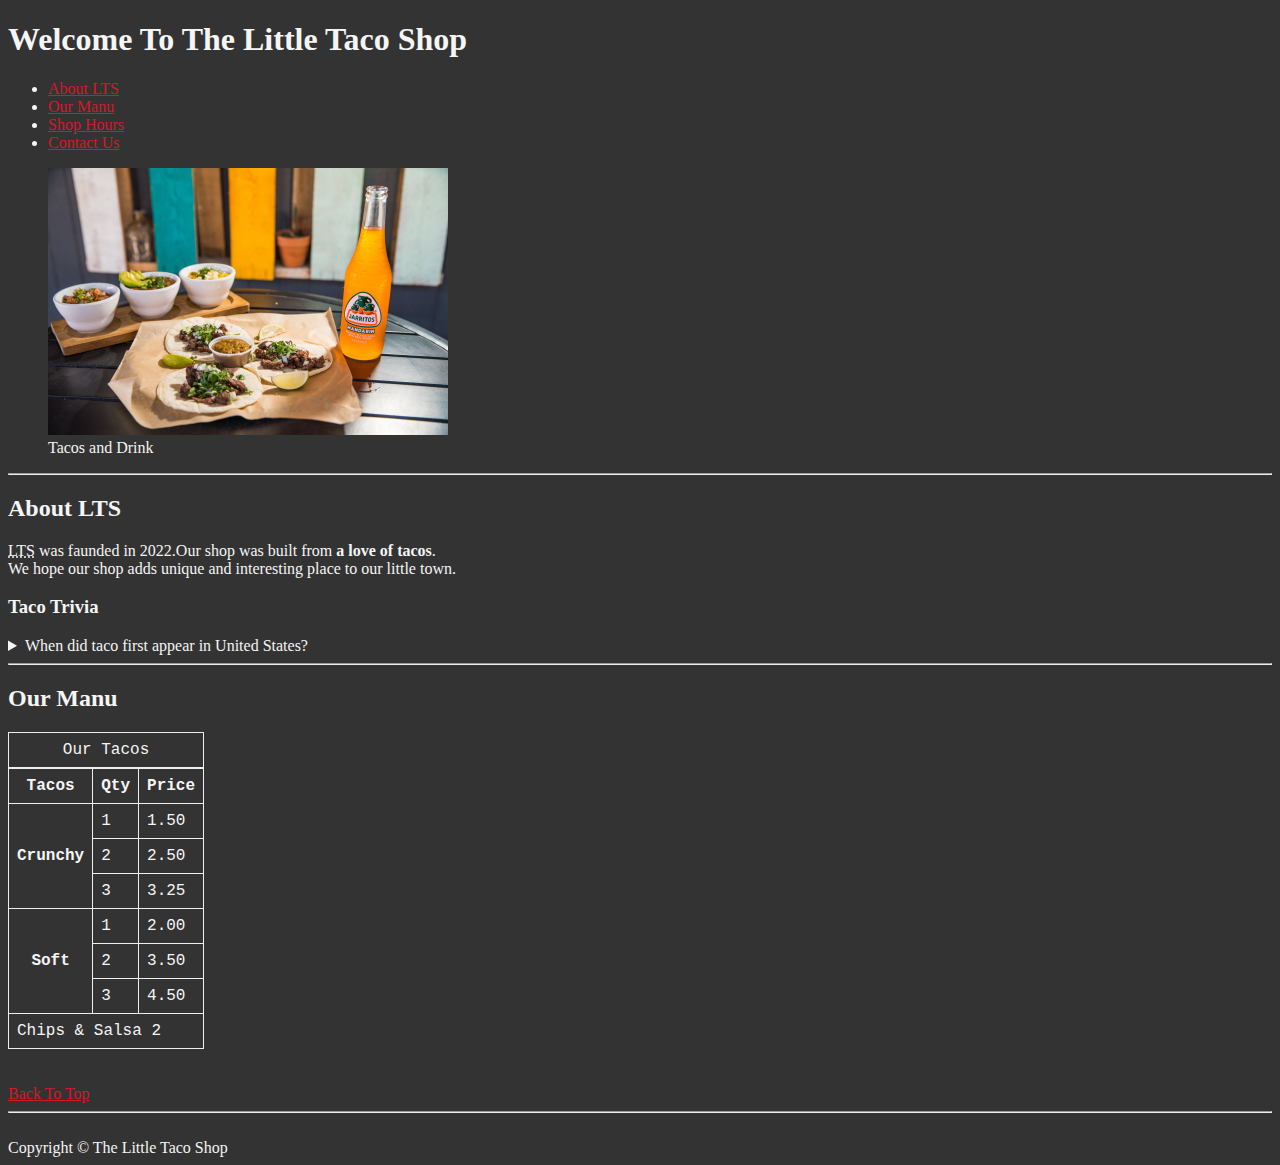
<file: Our Little Taco Shop/index.html>
<!DOCTYPE html>

<html lan="en">
    <head>
        <title>The Little Taco Shop</title>
        <link rel="stylesheet" href="main.css" type="text/css">
    </head>

    <body>
        <h1>Welcome To The Little Taco Shop</h1>

        <nav>
            <ul>
                <li>
                    <a href="#aboutLTS">About LTS</a>
                </li>
                <li>
                    <a href="#manu">Our Manu</a>
                </li>
                <li>
                    <a href="shop hours.html">Shop Hours</a>
                </li>
                <li>
                    <a href="contact us.html">Contact Us</a>
                </li>
            </ul>
        </nav>

        <figure>
            <img src="img\tacos_and_drink_400x267.png" alt="Tacos and Drink" title="Tacos and Drink">
            <figcaption>Tacos and Drink</figcaption>
        </figure>

        <hr>

        <article id="aboutLTS">
            <h2>About LTS</h2>
            <p><abbr title="Little Taco Shop">LTS</abbr> was faunded in 2022.Our shop was built from
                 <strong>a love of tacos</strong>.<br>We hope our shop adds unique and interesting 
                 place to our little town.</p>
            

            <section>

             <h3>Taco Trivia</h3>    
            
                <aside>
                  <details>
                       <summary>When did taco first appear in United States?</summary>
                       <p>
                            Jeffrey M. Pilcher, taco historian and professor of history <br>at the University 
                            of Minnesota, says
                            the earliest <br>mention of tacos in the United States are in a newspaper<br> from <time
                                datetime="1905">1905</time>. (Source: <cite><a
                                    href="https://www.smithsonianmag.com/arts-culture/where-did-the-taco-come-from-81228162/"
                                    target="_blank">Smithsonian Magazine</a></cite>)
                         </p>
                    </details>
                </aside> 
            </section>   
        </article>

        <hr>

        <section id="manu">
            <h2>Our Manu</h2>
            
            <table>
                <caption>Our Tacos</caption>
                <thead>
                <tr>
                    <th>Tacos</th>
                    <th>Qty</th>
                    <th>Price</th>
                </tr>
                </thead>
                <tbody>
                    <tr>
                        <th rowspan="3">Crunchy</th>
                        <td>1</td>
                        <td>1.50</td>
                    </tr>
                    <tr>
                        <td>2</td>
                        <td>2.50</td>
                    </tr>
                    <tr>
                        <td>3</td>
                        <td>3.25</td>
                    </tr>

                    <tr>
                        <th rowspan="3">Soft</th>
                        <td>1</td>
                        <td>2.00</td>
                    </tr>
                    <tr>
                        <td>2</td>
                        <td>3.50</td>
                    </tr>
                    <tr>
                        <td>3</td>
                        <td>4.50</td>
                    </tr>
                </tbody>

                <tfoot>
                    <tr>
                        <td colspan="3">Chips &amp; Salsa 2</td>
                    </tr>
                </tfoot>
            </table>
        </section>

        <br><br>
        <a href="#"> Back To Top</a>
        <br>

        <hr>
        <br>

        Copyright &copy; The Little Taco Shop

    </body>
</html>
</file>
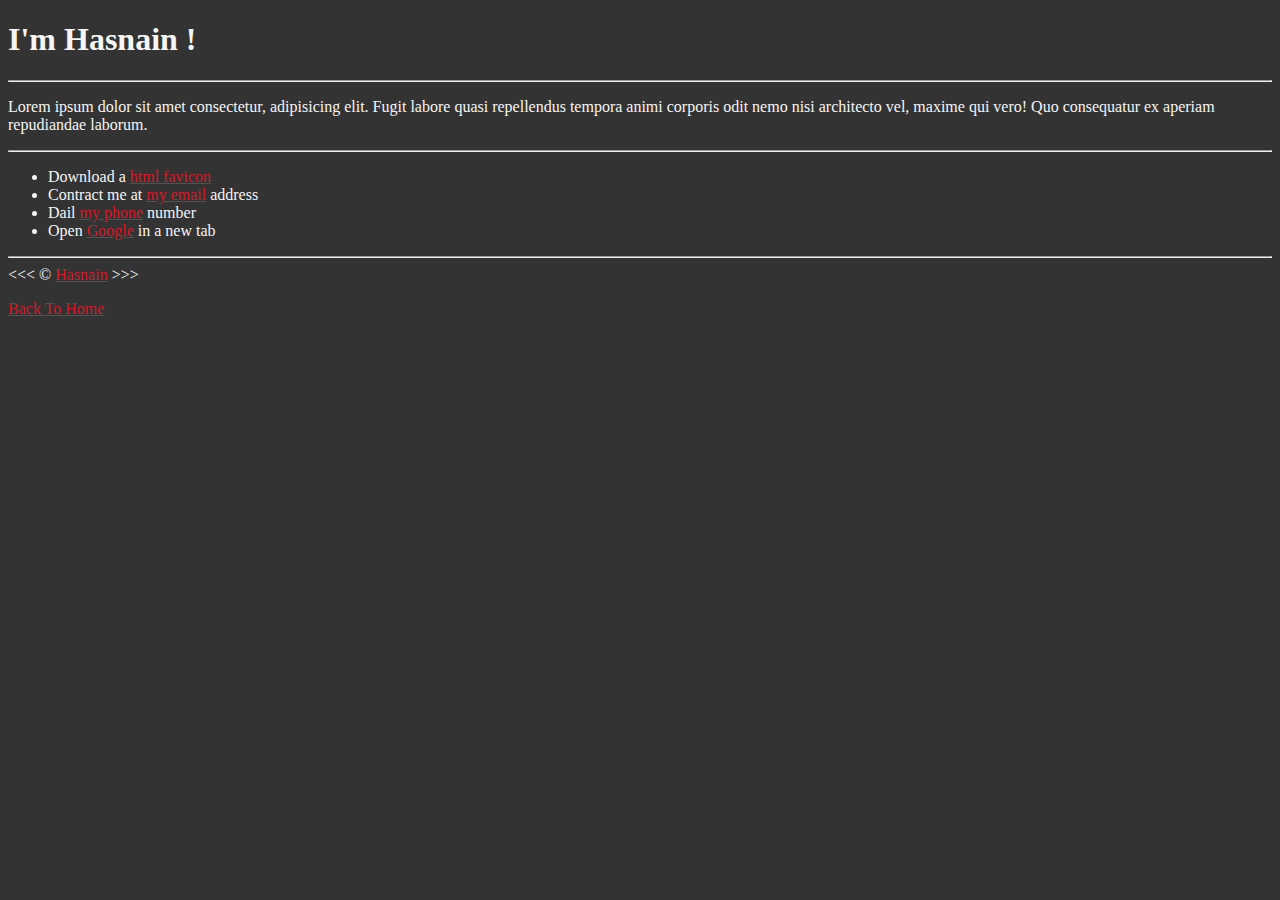
<file: about.html>
<!DOCTYPE html>

<html lang="en">

<head>
    <meta charset="UTF-8">
    <meta name="author" content="Hasnain">
    <meta name="desctription" content="Hi,I'm Hasnain.This page is about me.">
    <title>About HTML</title>
    <link rel="icon" href="img/" type="image/x-icon">
    <link rel="stylesheet" href="main.css" type="text/css">
    <title>Page Title</title>


</head>

<body>

    <h1>I'm Hasnain !</h1>

    <hr>

    <p>
        Lorem ipsum dolor sit amet consectetur, adipisicing elit. Fugit labore quasi repellendus tempora animi corporis odit
        nemo nisi architecto vel, maxime qui vero! Quo consequatur ex aperiam repudiandae laborum.
    </p>

    <hr>

    <ul>
        <li>
            Download a <a href="html01.jpg" download>html favicon</a>
        </li>
        <li>
            Contract me at <a href="mailto:bsse1408@iit.du.ac.bd">my email</a> address
        </li>
        <li>
            Dail <a href="tel:01521709896">my phone</a> number
        </li>
        <li>
            Open <a href="https://www.google.com" target="_blank">Google</a> in a new tab
        </li>
    </ul>
    <hr>
    &lt;&lt;&lt; &copy; <a href="about.html">Hasnain</a> &gt;&gt;&gt;<br>
    <p>
        <a href="Dave Gray Class02.html">Back To Home</a>
    </p>
    


</body>

</html>
</file>
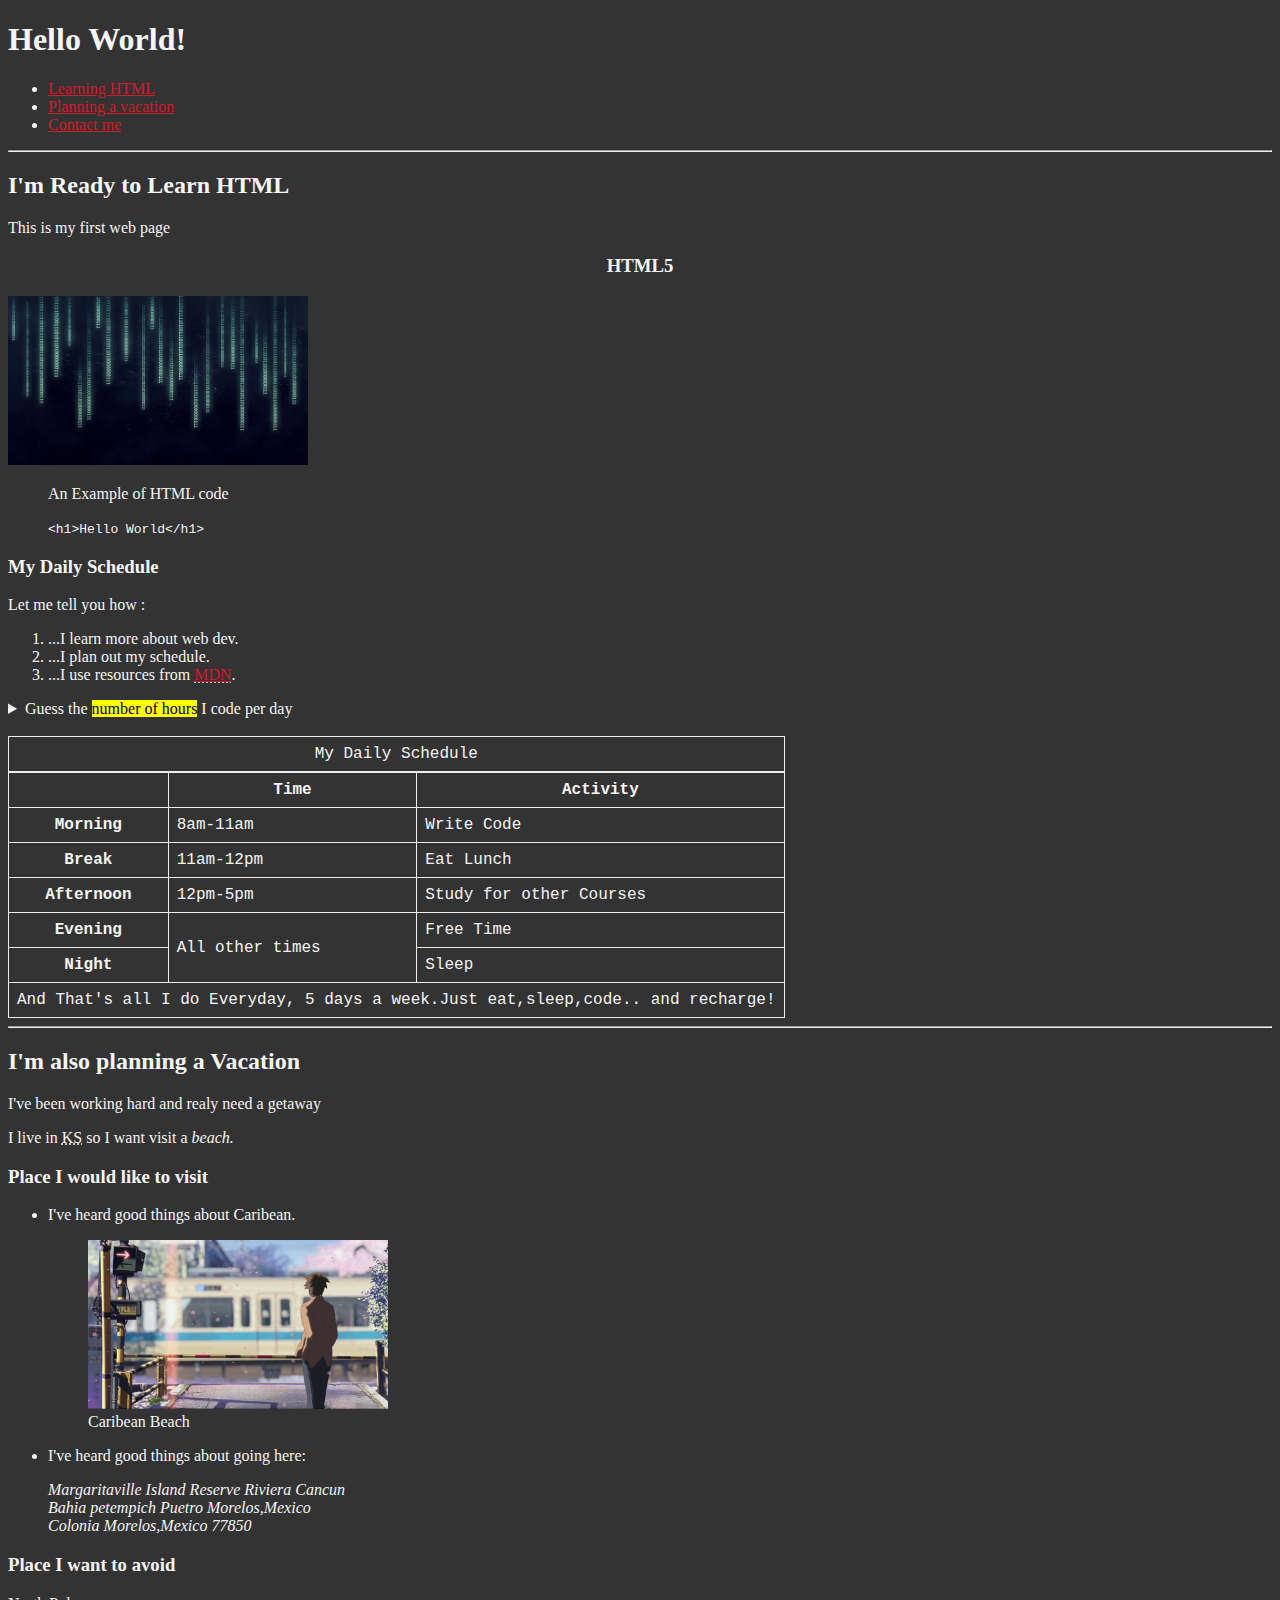
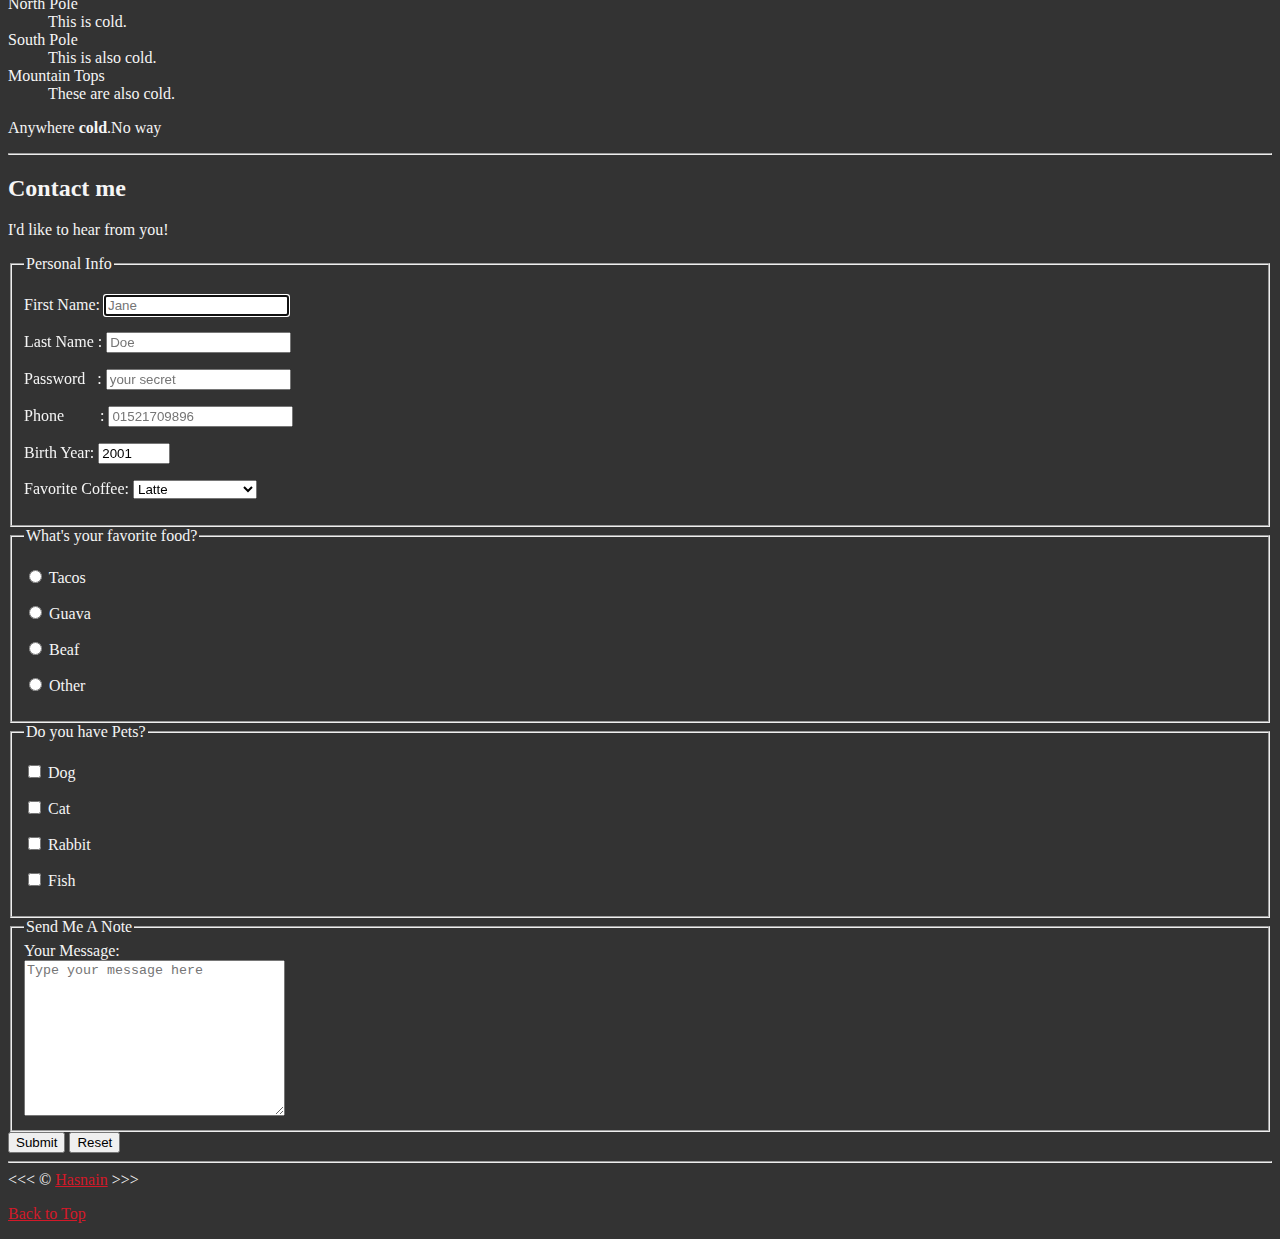
<file: Forms & Input.html>
<!DOCTYPE html>

<html lang="en">

<head>
    <meta charset="UTF-8">
    <meta name="author" content="Dave Gray">
    <meta name="desctription" content="This Page contains all the thigs I am learning how to create as I learn HTML">
    <title>Third Tutorial</title>
    <link rel="icon" href="img/" type="image/x-icon">
    <link rel="stylesheet" href="main.css" type="text/css">
    <title>Page Title</title>


</head>

<body>

    <h1>Hello World!</h1>


    <header>

        <nav>
            <ul>
                <li>
                    <a href="#html">Learning HTML</a>
                </li>
                <li>
                    <a href="#vacation">Planning a vacation</a>
                </li>
                <li>
                    <a href="#contact">Contact me</a>
                </li>
            </ul>
        </nav>
    </header>


    <hr>

    <main>

        <article id="html">
            <h2>I'm Ready to Learn HTML</h2>
            <p>This is my first web page</p>

            <section>
                <h3 style="text-align: center;">HTML5</h3>
                <img src="img/wallpaperflare.com_wallpaper (20).jpg" alt="HTML5" title="I'm learning HTML" width="300">
                <figure>
                    <figcaption>An Example of HTML code</figcaption>
                    <p>
                        <code>&lt;h1&gt;Hello World&lt;/h1&gt;</h1></code>
                    </p>
                </figure>
            </section>

            <section>
                <h3>My Daily Schedule</h3>
                <p>Let me tell you how :</p>
                <ol>
                    <li>...I learn more about web dev.</li>
                    <li>...I plan out my schedule.</li>
                    <li>...I use resources from <abbr title="Mozilla Developer Network"><a
                                href="https://developer.mozilla.org/">MDN</a></abbr>.</li>
                </ol>
                <aside>
                    <details>
                        <summary>Guess the <mark>number of hours</mark> I code per day</summary>
                        <p>I start at <time datetime="08:00">8 am</time> and I write code for <time datetime="PT3H">3
                                hours</time> every morning</p>
                    </details>
                </aside>
                <br>

                <table>
                    <caption>My Daily Schedule</caption>
                    <thead>
                        <tr>
                            <th>&nbsp;</th>
                            <th scope="col">Time</th>
                            <th scope="col">Activity</th>
                        </tr>
                    </thead>
                    <tbody>
                        <tr>
                            <th scope="row">Morning</th>
                            <td>
                                <time datetime="80:00">8am</time>-<time datetime="11:00">11am</time>

                            </td>
                            <td>Write Code</td>
                        </tr>
                        <tr>
                            <th scope="row">Break</th>
                            <td>
                                <time datetime="11:00">11am</time>-<time datetime="12:00">12pm</time>

                            </td>
                            <td>Eat Lunch</td>
                        </tr>
                        <tr>
                            <th scope="row">Afternoon</th>
                            <td>
                                <time datetime="12:00">12pm</time>-<time datetime="17:00">5pm</time>

                            </td>
                            <td>Study for other Courses</td>
                        </tr>
                        <tr>
                            <th scope="row">Evening</th>
                            <td rowspan="2">All other times</td>
                            <td>Free Time</td>
                        </tr>
                        <tr>
                            <th scope="row">Night</th>
                            <td>Sleep</td>
                        </tr>
                    </tbody>
                    <tfoot>
                        <tr>
                            <td colspan="3">And That's all I do Everyday, 5 days a week.Just eat,sleep,code.. and
                                recharge!</td>
                        </tr>
                    </tfoot>
                </table>
            </section>
        </article>

        <hr>
        <article id="vacation">
            <h2>I'm also planning a Vacation</h2>
            <p>I've been working hard and realy need a getaway</p>
            <p>I live in <abbr title="Kansas">KS</abbr> so I want visit a <em>beach.</em></p>

            <section>
                <h3>Place I would like to visit</h3>
                <ul>
                    <li>
                        <p>I've heard good things about Caribean.</p>
                        <figure>
                            <img src="img\295942.jpg" alt="Japanese Anime" title="Vacation" width="300" loading="lazy">
                            <figcaption>
                                Caribean Beach
                            </figcaption>
                        </figure>
                    </li>
                    <li>
                        <p>I've heard good things about going here:</p>
                        <address>
                            Margaritaville Island Reserve Riviera Cancun<br>
                            Bahia petempich Puetro Morelos,Mexico<br>
                            Colonia Morelos,Mexico 77850
                        </address>
                    </li>
                </ul>
            </section>
            <!----Commemt-->

            <div></div>
            <span></span>

            <section>
                <h3>Place I want to avoid</h3>
                <dl>
                    <dt>North Pole</dt>
                    <dd>This is cold.</dd>

                    <dt>South Pole</dt>
                    <dd>This is also cold.</dd>

                    <dt>Mountain Tops</dt>
                    <dd>These are also cold.</dd>
                </dl>
                <p>Anywhere <strong>cold</strong>.No way</p>
            </section>
        </article>

        <hr>

        <article id="contact">
            <h2>Contact me</h2>
            <p>I'd like to hear from you!</p>

            <form action="https://httpbin.org/get" method="get">

                <fieldset>
                    <legend>Personal Info</legend>
                    <p>
                        <label for="firstName">First Name:</label>
                        <input type="text" name="firstName" id="firstName" placeholder="Jane" autocomplete="on" required
                            autofocus>
                    </p>

                    <p>
                        <label for="lastName">Last Name&nbsp;:</label>
                        <input type="text" name="lastName" id="lastName" placeholder="Doe" autocomplete="on" required>
                    </p>

                    <p>
                        <label for="pass">Password &nbsp;&nbsp;:</label>
                        <input type="password" name="password" id="pass" placeholder="your secret" required>
                    </p>

                    <p>
                        <label for="phone">Phone &nbsp;&nbsp;&nbsp;&nbsp;&nbsp;&nbsp;&nbsp;&nbsp;:</label>
                        <input type="tel" name="phone" id="phone" placeholder="01521709896" required
                            pattern="[0][1][3-9][0-9]{8}">
                    </p>

                    <p>
                        <label for="year">Birth Year:</label>
                        <input type="number" name="year" id="year" autocomplete="on" required min="1990" max="2020"
                            value="2001">
                    </p>



                    <p>
                        <label for="coffee">Favorite Coffee:</label>
                        <select name="favorite coffee" id="coffee">
                            <optgroup label="Coffees">
                                <option value="regular coffee">Regular coffee</option>
                                <option value="iced coffee">Iced coffee</option>
                            </optgroup>
                            <optgroup label="Espresso Drinks">
                                <option value="latte" selected>Latte</option>
                                <option value="cappuccino">Cappuccino</option>
                                <option value="americano">Americano</option>
                            </optgroup>
                            <option value="other">Other</option>
                        </select>
                    </p>

                    <!--   
                    <p>
                    <label for="coffee">Favorite Coffee:</label>
                    <input type="text" name="favorite coffee" id="coffee" list="coffe-list">
                    <datalist id="coffe-list">
                            <option value="regular coffee">
                            <option value="iced coffee">
                            <option value="latte">
                            <option value="cappuccino">
                            <option value="americano">
                            <option value="other">
                    </datalist>               
                 </p> -->

                </fieldset>

                <fieldset>
                    <legend>What's your favorite food?</legend>

                <p>
                    <input type="radio" name="food" id="tacos" value="tacos">
                    <label for="tacos">Tacos</label>
                 </p>

                 <p>
                    <input type="radio" name="food" id="guava" value="guava">
                    <label for="guava">Guava</label>
                </p>

                <p>
                    <input type="radio" name="food" id="beaf" value="beaf">
                    <label for="beaf">Beaf</label>
                </p>

                <p>
                    <input type="radio" name="food" id="other" value="other">
                    <label for="other">Other</label>
                </p>
                </fieldset>

                <fieldset>
                    <legend>Do you have Pets?</legend>

                <p>
                    <input type="checkbox" name="pet" id="dog" value="dog">
                    <label for="dog">Dog</label>
                 </p>

                 <p>
                    <input type="checkbox" name="pet" id="cat" value="cat">
                    <label for="cat">Cat</label>
                </p>

                <p>
                    <input type="checkbox" name="pet" id="rabbit" value="rabbit">
                    <label for="rabbit">Rabbit</label>
                </p>

                <p>
                    <input type="checkbox" name="pet" id="fish" value="fish">
                    <label for="fish">Fish</label>
                </p>
                </fieldset>

                <fieldset>
                    <legend>Send Me A Note</legend>

                    <label for="message">Your Message:</label>
                    <br>
                    <textarea name="msg" id="message" cols="30" rows="10" placeholder="Type your message here"></textarea>
                </fieldset>

                <button type="submit">Submit</button>
                <button type="reset">Reset</button>


            </form>
        </article>
    </main>

    <hr>
    <footer>
        &lt;&lt;&lt; &copy; <a href="about.html">Hasnain</a> &gt;&gt;&gt;
        <p>
            <a href="#">Back to Top</a>
        </p>

    </footer>



</body>

</html>
</file>
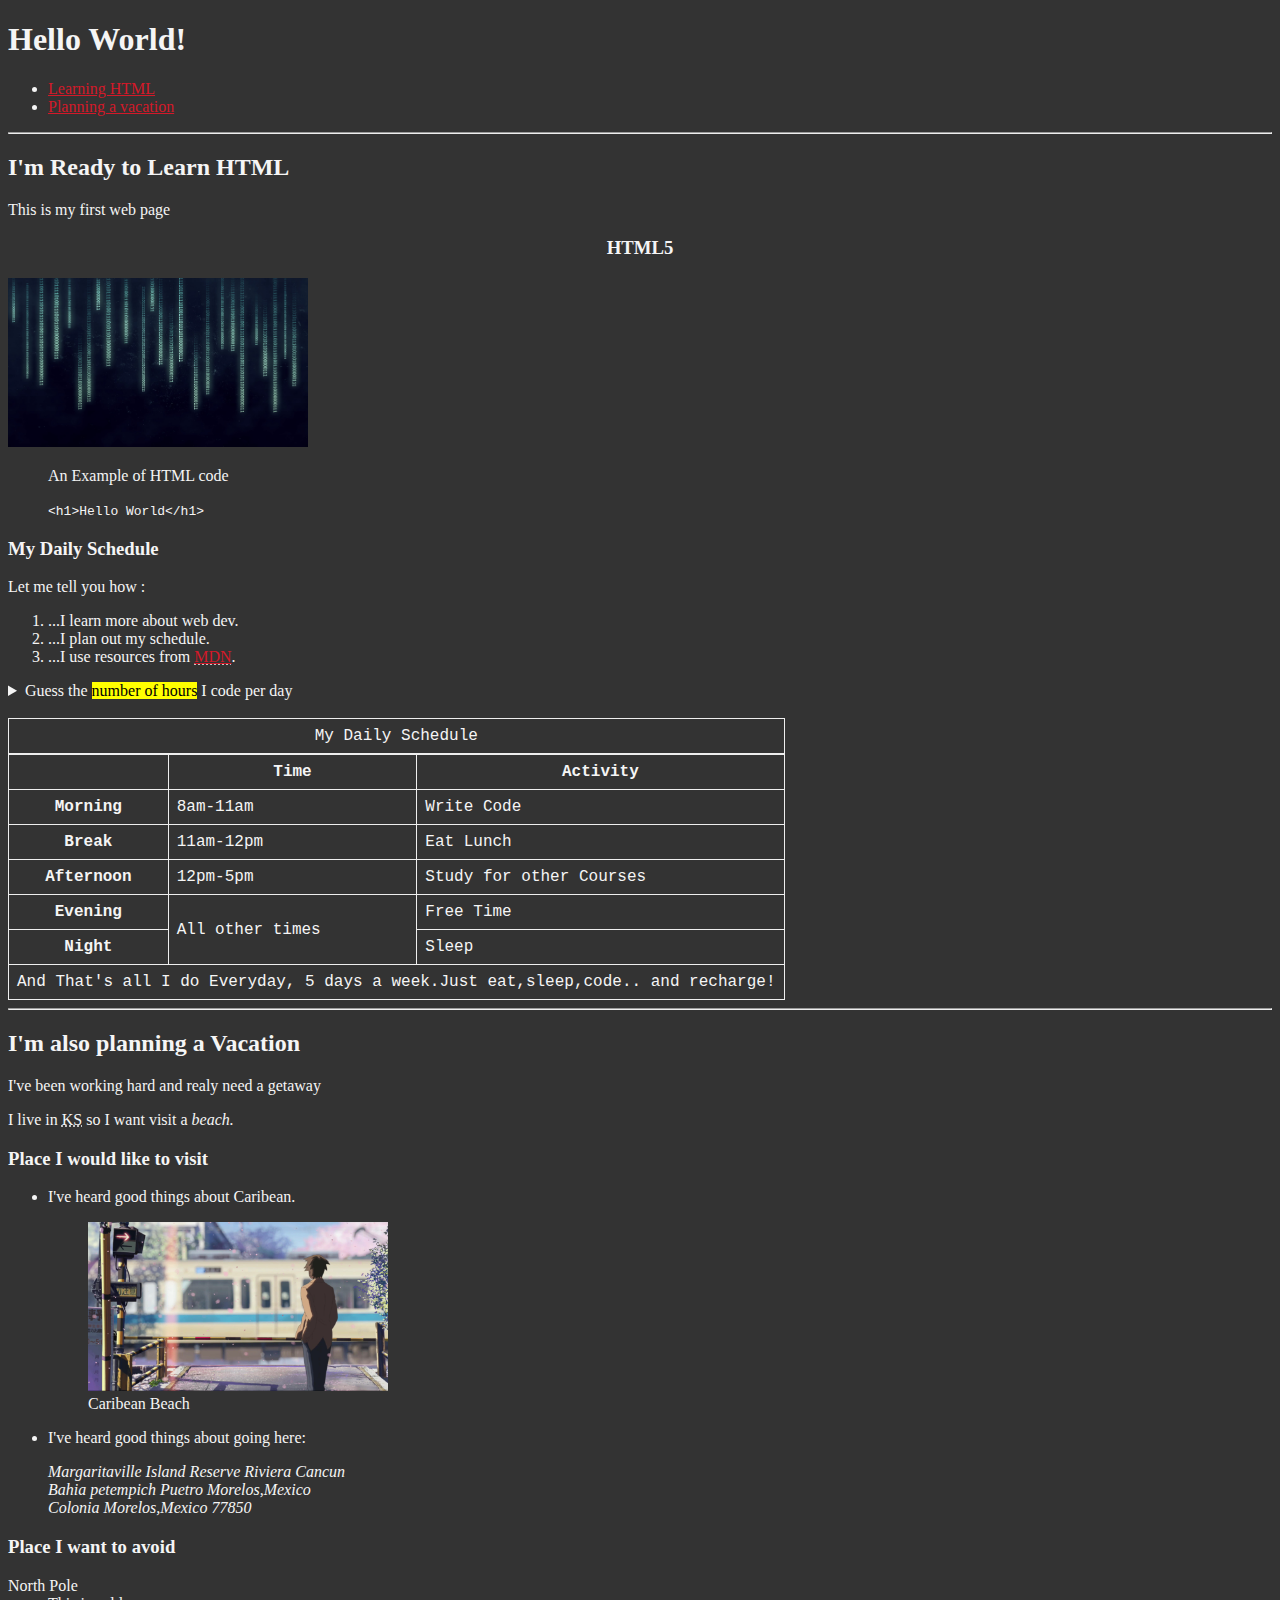
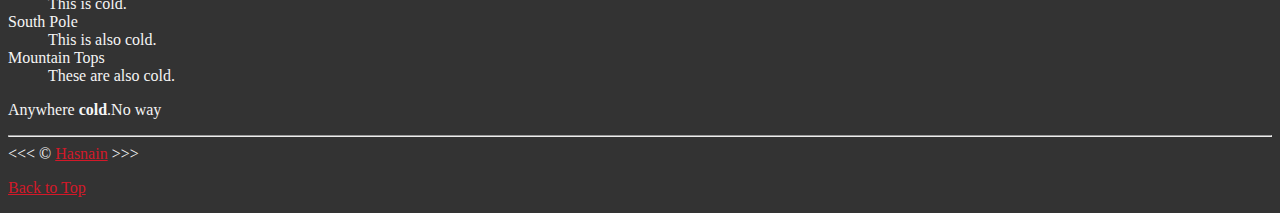
<file: Table.html>
<!DOCTYPE html>

<html lang="en">

<head>
    <meta charset="UTF-8">
    <meta name="author" content="Dave Gray">
    <meta name="desctription" content="This Page contains all the thigs I am learning how to create as I learn HTML">
    <title>Third Tutorial</title>
    <link rel="icon" href="img/" type="image/x-icon">
    <link rel="stylesheet" href="main.css" type="text/css">
    <title>Page Title</title>


</head>

<body>

    <h1>Hello World!</h1>


    <header>

        <nav>
            <ul>
                <li>
                    <a href="#html">Learning HTML</a>
                </li>
                <li>
                    <a href="#vacation">Planning a vacation</a>
                </li>
            </ul>
        </nav>
    </header>


    <hr>

    <main>

        <article id="html">
            <h2>I'm Ready to Learn HTML</h2>
            <p>This is my first web page</p>

            <section>
                <h3 style="text-align: center;">HTML5</h3>
                <img src="img/wallpaperflare.com_wallpaper (20).jpg" alt="HTML5" title="I'm learning HTML" width="300">
                <figure>
                    <figcaption>An Example of HTML code</figcaption>
                    <p>
                        <code>&lt;h1&gt;Hello World&lt;/h1&gt;</h1></code>
                    </p>
                </figure>
            </section>

            <section>
                <h3>My Daily Schedule</h3>
                <p>Let me tell you how :</p>
                <ol>
                    <li>...I learn more about web dev.</li>
                    <li>...I plan out my schedule.</li>
                    <li>...I use resources from <abbr title="Mozilla Developer Network"><a
                                href="https://developer.mozilla.org/">MDN</a></abbr>.</li>
                </ol>
                <aside>
                    <details>
                        <summary>Guess the <mark>number of hours</mark> I code per day</summary>
                        <p>I start at <time datetime="08:00">8 am</time> and I write code for <time datetime="PT3H">3
                                hours</time> every morning</p>
                    </details>
                </aside>
                <br>

                <table>
                    <caption>My Daily Schedule</caption>
                    <thead>
                    <tr>
                        <th>&nbsp;</th>
                        <th scope="col">Time</th>
                        <th scope="col">Activity</th>
                    </tr>
                </thead>
                <tbody>
                    <tr>
                        <th scope="row">Morning</th>
                        <td>
                            <time datetime="80:00">8am</time>-<time datetime="11:00">11am</time> 

                        </td>
                        <td>Write Code</td>
                    </tr>
                    <tr>
                        <th scope="row">Break</th>
                        <td>
                            <time datetime="11:00">11am</time>-<time datetime="12:00">12pm</time> 

                        </td>
                        <td>Eat Lunch</td>
                    </tr>
                    <tr>
                        <th scope="row">Afternoon</th>
                        <td>
                            <time datetime="12:00">12pm</time>-<time datetime="17:00">5pm</time> 

                        </td>
                        <td>Study for other Courses</td>
                    </tr>
                    <tr>
                        <th scope="row">Evening</th>
                        <td rowspan="2">All other times</td>
                        <td>Free Time</td>
                    </tr>
                    <tr>
                        <th scope="row">Night</th>
                        <td>Sleep</td>
                    </tr>
                </tbody>
                <tfoot>
                    <tr>
                        <td colspan="3">And That's all I do Everyday, 5 days a week.Just eat,sleep,code.. and recharge!</td>
                    </tr>
                </tfoot>
                </table>
            </section>
        </article>

        <hr>
        <article id="vacation">
            <h2>I'm also planning a Vacation</h2>
            <p>I've been working hard and realy need a getaway</p>
            <p>I live in <abbr title="Kansas">KS</abbr> so I want visit a <em>beach.</em></p>

            <section>
                <h3>Place I would like to visit</h3>
                <ul>
                    <li>
                        <p>I've heard good things about Caribean.</p>
                        <figure>
                            <img src="img\295942.jpg" alt="Japanese Anime" title="Vacation" width="300" loading="lazy">
                            <figcaption>
                                Caribean Beach
                            </figcaption>
                        </figure>
                    </li>
                    <li>
                        <p>I've heard good things about going here:</p>
                        <address>
                            Margaritaville Island Reserve Riviera Cancun<br>
                            Bahia petempich Puetro Morelos,Mexico<br>
                            Colonia Morelos,Mexico 77850
                        </address>
                    </li>
                </ul>
            </section>
            <!----Commemt-->

            <div></div>
            <span></span>

            <section>
                <h3>Place I want to avoid</h3>
                <dl>
                    <dt>North Pole</dt>
                    <dd>This is cold.</dd>

                    <dt>South Pole</dt>
                    <dd>This is also cold.</dd>

                    <dt>Mountain Tops</dt>
                    <dd>These are also cold.</dd>
                </dl>
                <p>Anywhere <strong>cold</strong>.No way</p>
            </section>
        </article>
    </main>

    <hr>
    <footer>
        &lt;&lt;&lt; &copy; <a href="about.html">Hasnain</a> &gt;&gt;&gt;
        <p>
            <a href="#">Back to Top</a>
        </p>

    </footer>



</body>

</html>
</file>
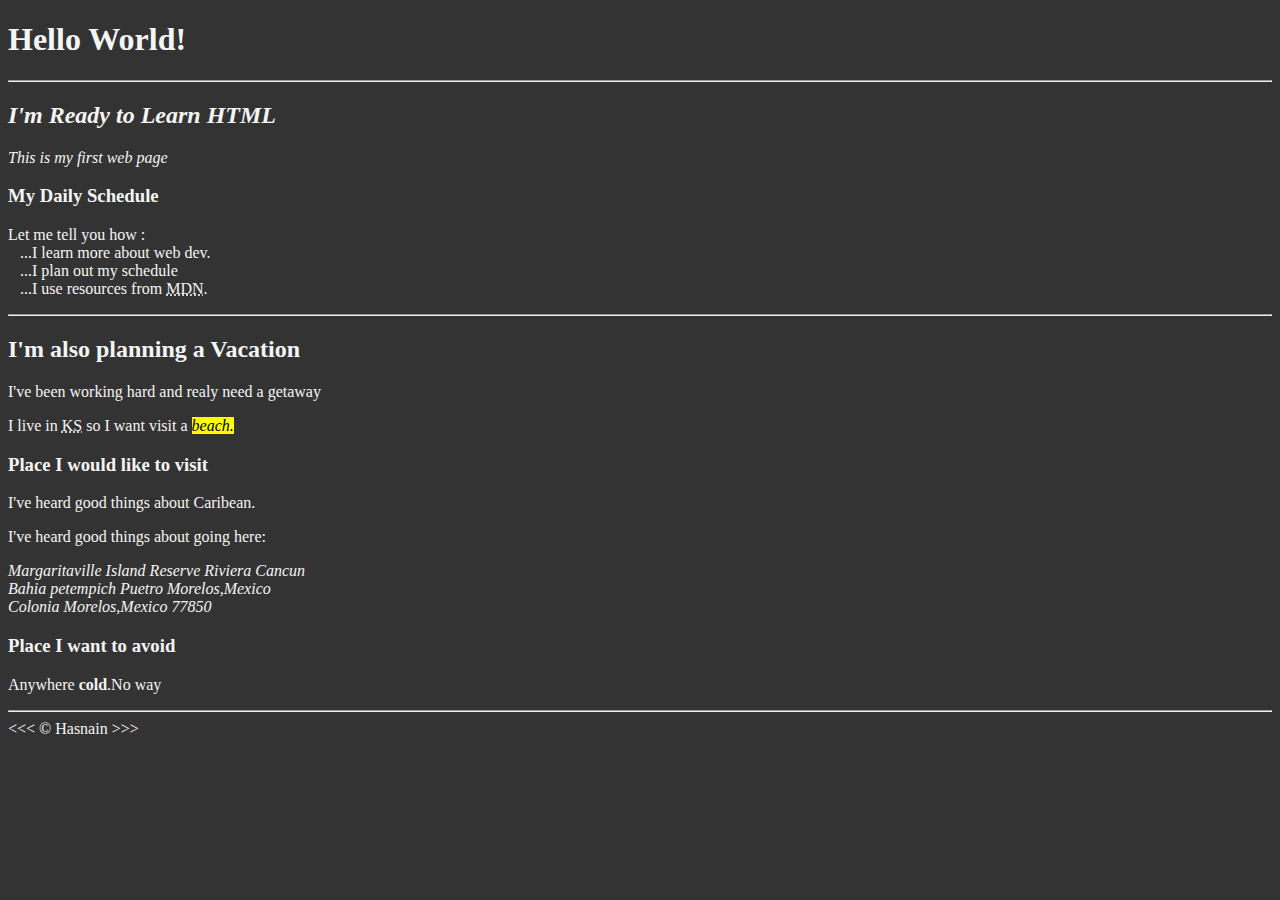
<file: Tutorial - 01.html>
<!DOCTYPE html>

<html lang="en">

<head>
    <meta charset="UTF-8">
    <meta name="author" content="Dave Gray">
    <meta name="desctription" content="This Page contains all the thigs I am learning how to create as I learn HTML">
    <title>First Tutorial</title>
    <link rel="icon" href="img/" type="image/x-icon">
    <link rel="stylesheet" href="main.css" type="text/css">
    <title>Page Title</title>

</head>

<body>
    <h1>Hello World!</h1>

    <hr>
    <var>
        <h2>I'm Ready to Learn HTML</h2>
        <p>This is my first web page</p>
    </var>

    <h3>My Daily Schedule</h3>
    <p>Let me tell you how :
        <br>&nbsp;&nbsp;&nbsp;...I learn more about web dev.
        <br>&nbsp;&nbsp;&nbsp;...I plan out my schedule
        <br>&nbsp;&nbsp;&nbsp;...I use resources from <abbr title="Mozilla Developer Network">MDN</abbr>.
    </p>

    <hr>

    <h2>I'm also planning a Vacation</h2>
    <p>I've been working hard and realy need a getaway</p>
    <p>I live in <abbr title="Kansas">KS</abbr> so I want visit a <mark><em>beach.</em></mark></p>

    <h3>Place I would like to visit</h3>
    <p>I've heard good things about Caribean.</p>
    <p>I've heard good things about going here:</p>
    <address>
        Margaritaville Island Reserve Riviera Cancun<br>
        Bahia petempich Puetro Morelos,Mexico<br>
        Colonia Morelos,Mexico 77850
    </address>
    <!----Commemt-->

    <h3>Place I want to avoid</h3>
    <p>Anywhere <strong>cold</strong>.No way</p>

    <hr>
    &lt;&lt;&lt; &copy; Hasnain &gt;&gt;&gt;


</body>


</html>
</file>
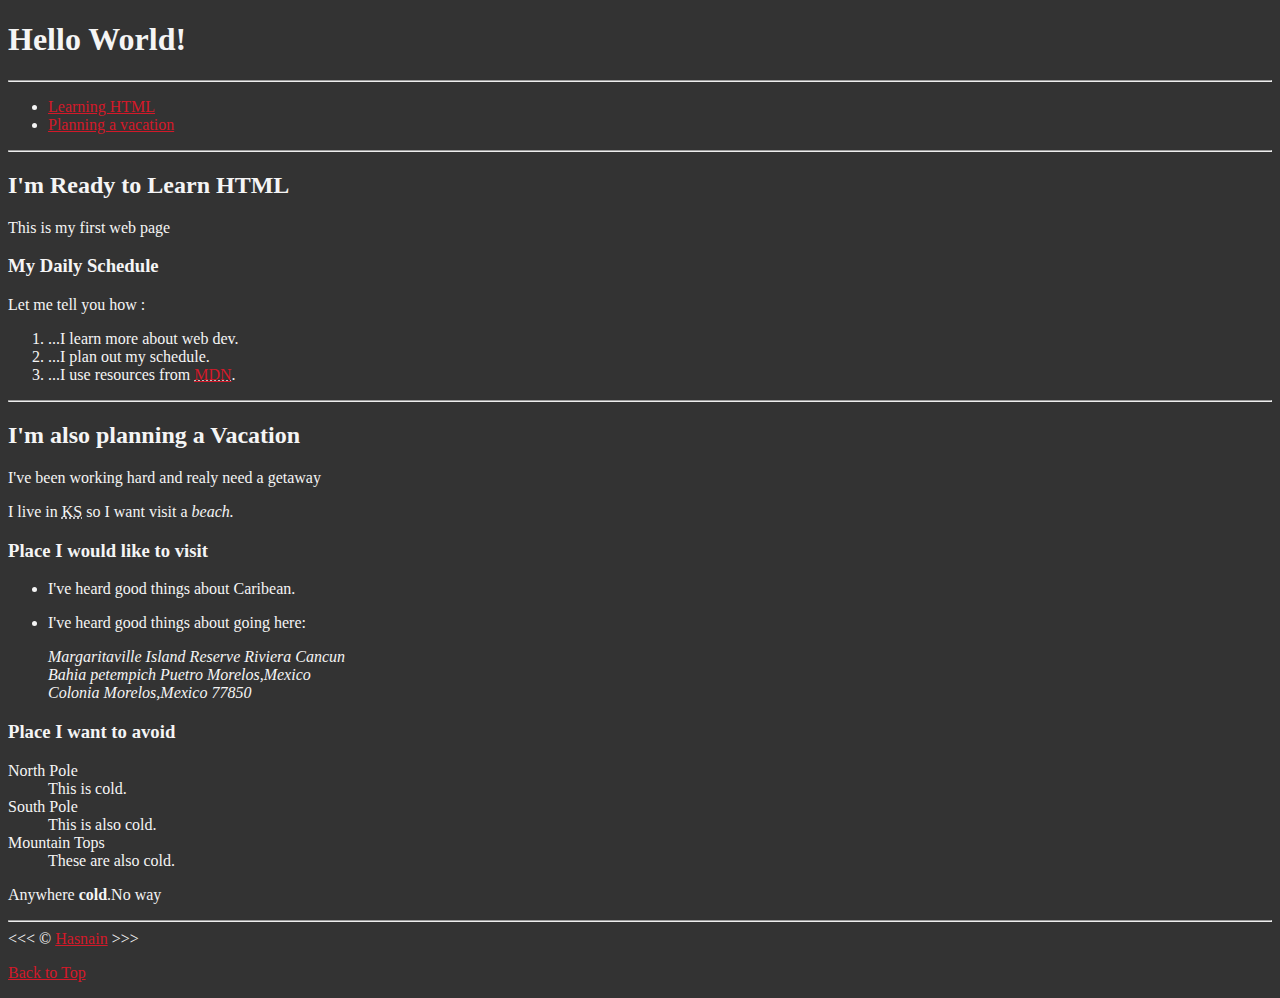
<file: Tutorial - 02.html>
<!DOCTYPE html>

<html lang="en">

<head>
    <meta charset="UTF-8">
    <meta name="author" content="Dave Gray">
    <meta name="desctription" content="This Page contains all the thigs I am learning how to create as I learn HTML">
    <title>Second Tutorial</title>
    <link rel="icon" href="img/" type="image/x-icon">
    <link rel="stylesheet" href="main.css" type="text/css">
    <title>Page Title</title>


</head>

<body>

    <h1>Hello World!</h1>

    <hr>

    <nav>
        <ul>
            <li>
                <a href="#html">Learning HTML</a>
            </li>
            <li>
                <a href="#vacation">Planning a vacation</a>
            </li>
        </ul>
    </nav>

    <hr>

    <section id="html">
        <h2>I'm Ready to Learn HTML</h2>
        <p>This is my first web page</p>


        <h3>My Daily Schedule</h3>
        <p>Let me tell you how :</p>
        <ol>
            <li>...I learn more about web dev.</li>
            <li>...I plan out my schedule.</li>
            <li>...I use resources from <abbr title="Mozilla Developer Network"><a
                        href="https://developer.mozilla.org/">MDN</a></abbr>.</li>
        </ol>
    </section>

    <hr>
    <section id="vacation">
        <h2>I'm also planning a Vacation</h2>
        <p>I've been working hard and realy need a getaway</p>
        <p>I live in <abbr title="Kansas">KS</abbr> so I want visit a <em>beach.</em></p>

        <h3>Place I would like to visit</h3>
        <ul>
            <li>
                <p>I've heard good things about Caribean.</p>
            </li>
            <li>
                <p>I've heard good things about going here:</p>
                <address>
                    Margaritaville Island Reserve Riviera Cancun<br>
                    Bahia petempich Puetro Morelos,Mexico<br>
                    Colonia Morelos,Mexico 77850
                </address>
            </li>
        </ul>
        <!----Commemt-->

        <h3>Place I want to avoid</h3>
        <dl>
            <dt>North Pole</dt>
            <dd>This is cold.</dd>

            <dt>South Pole</dt>
            <dd>This is also cold.</dd>

            <dt>Mountain Tops</dt>
            <dd>These are also cold.</dd>
        </dl>
        <p>Anywhere <strong>cold</strong>.No way</p>
    </section>

    <hr>
    &lt;&lt;&lt; &copy; <a href="about.html">Hasnain</a> &gt;&gt;&gt;
    <p>
        <a href="#">Back to Top</a>
    </p>



</body>

</html>
</file>
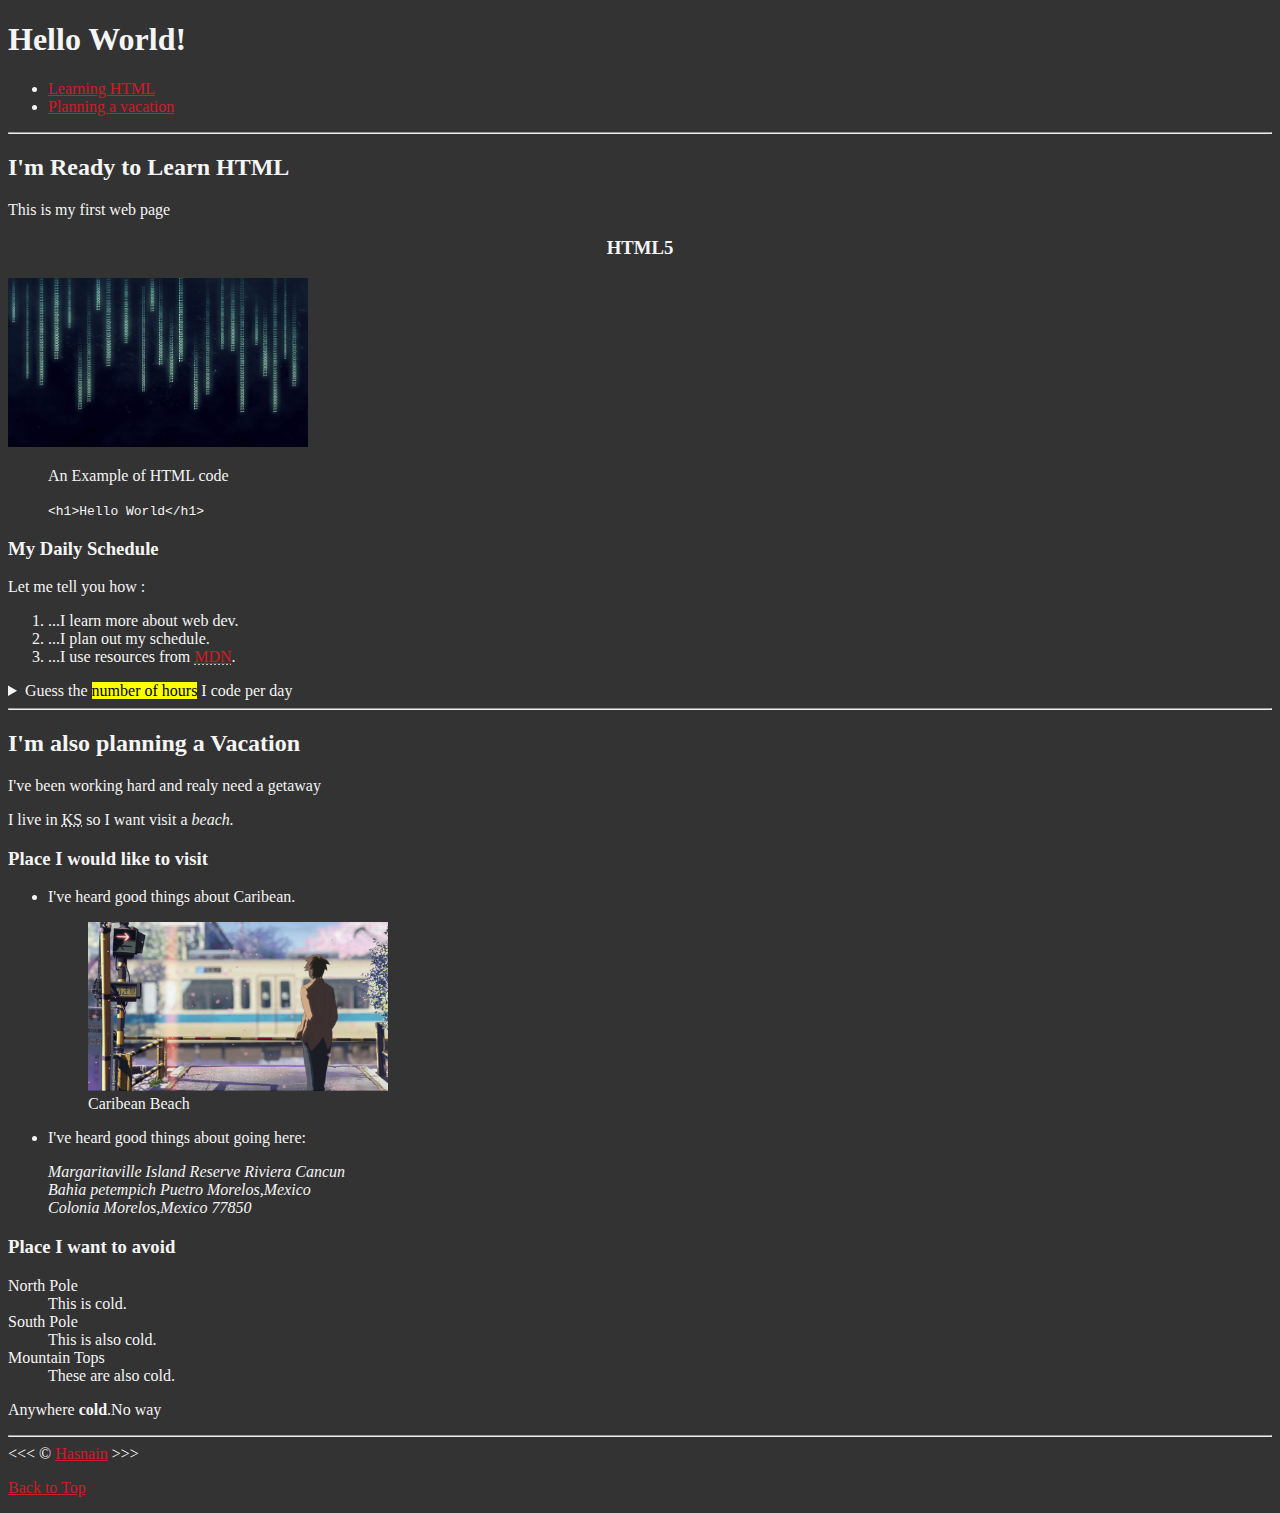
<file: Tutorial - 03.html>
<!DOCTYPE html>

<html lang="en">

<head>
    <meta charset="UTF-8">
    <meta name="author" content="Dave Gray">
    <meta name="desctription" content="This Page contains all the thigs I am learning how to create as I learn HTML">
    <title>Third Tutorial</title>
    <link rel="icon" href="img/" type="image/x-icon">
    <link rel="stylesheet" href="main.css" type="text/css">
    <title>Page Title</title>


</head>

<body>

    <h1>Hello World!</h1>


    <header>

        <nav>
            <ul>
                <li>
                    <a href="#html">Learning HTML</a>
                </li>
                <li>
                    <a href="#vacation">Planning a vacation</a>
                </li>
            </ul>
        </nav>
    </header>


    <hr>

    <main>

        <article id="html">
            <h2>I'm Ready to Learn HTML</h2>
            <p>This is my first web page</p>

            <section>
                <h3 style="text-align: center;">HTML5</h3>
                <img src="img/wallpaperflare.com_wallpaper (20).jpg" alt="HTML5" title="I'm learning HTML" width="300">
                <figure>
                    <figcaption>An Example of HTML code</figcaption>
                    <p>
                        <code>&lt;h1&gt;Hello World&lt;/h1&gt;</h1></code>
                    </p>
                </figure>
            </section>

            <section>
                <h3>My Daily Schedule</h3>
                <p>Let me tell you how :</p>
                <ol>
                    <li>...I learn more about web dev.</li>
                    <li>...I plan out my schedule.</li>
                    <li>...I use resources from <abbr title="Mozilla Developer Network"><a
                                href="https://developer.mozilla.org/">MDN</a></abbr>.</li>
                </ol>
                <aside>
                    <details>
                        <summary>Guess the <mark>number of hours</mark> I code per day</summary>
                        <p>I start at <time datetime="08:00">8 am</time> and I write code for <time datetime="PT3H">3
                                hours</time> every morning</p>
                    </details>
                </aside>
            </section>
        </article>

        <hr>
        <article id="vacation">
            <h2>I'm also planning a Vacation</h2>
            <p>I've been working hard and realy need a getaway</p>
            <p>I live in <abbr title="Kansas">KS</abbr> so I want visit a <em>beach.</em></p>

            <section>
                <h3>Place I would like to visit</h3>
                <ul>
                    <li>
                        <p>I've heard good things about Caribean.</p>
                        <figure>
                            <img src="img\295942.jpg" alt="Japanese Anime" title="Vacation" width="300" loading="lazy">
                            <figcaption>
                                Caribean Beach
                            </figcaption>
                        </figure>
                    </li>
                    <li>
                        <p>I've heard good things about going here:</p>
                        <address>
                            Margaritaville Island Reserve Riviera Cancun<br>
                            Bahia petempich Puetro Morelos,Mexico<br>
                            Colonia Morelos,Mexico 77850
                        </address>
                    </li>
                </ul>
            </section>
            <!----Commemt-->

            <div></div>
            <span></span>

            <section>
                <h3>Place I want to avoid</h3>
                <dl>
                    <dt>North Pole</dt>
                    <dd>This is cold.</dd>

                    <dt>South Pole</dt>
                    <dd>This is also cold.</dd>

                    <dt>Mountain Tops</dt>
                    <dd>These are also cold.</dd>
                </dl>
                <p>Anywhere <strong>cold</strong>.No way</p>
            </section>
        </article>
    </main>

    <hr>
    <footer>
        &lt;&lt;&lt; &copy; <a href="about.html">Hasnain</a> &gt;&gt;&gt;
        <p>
            <a href="#">Back to Top</a>
        </p>

    </footer>



</body>

</html>
</file>
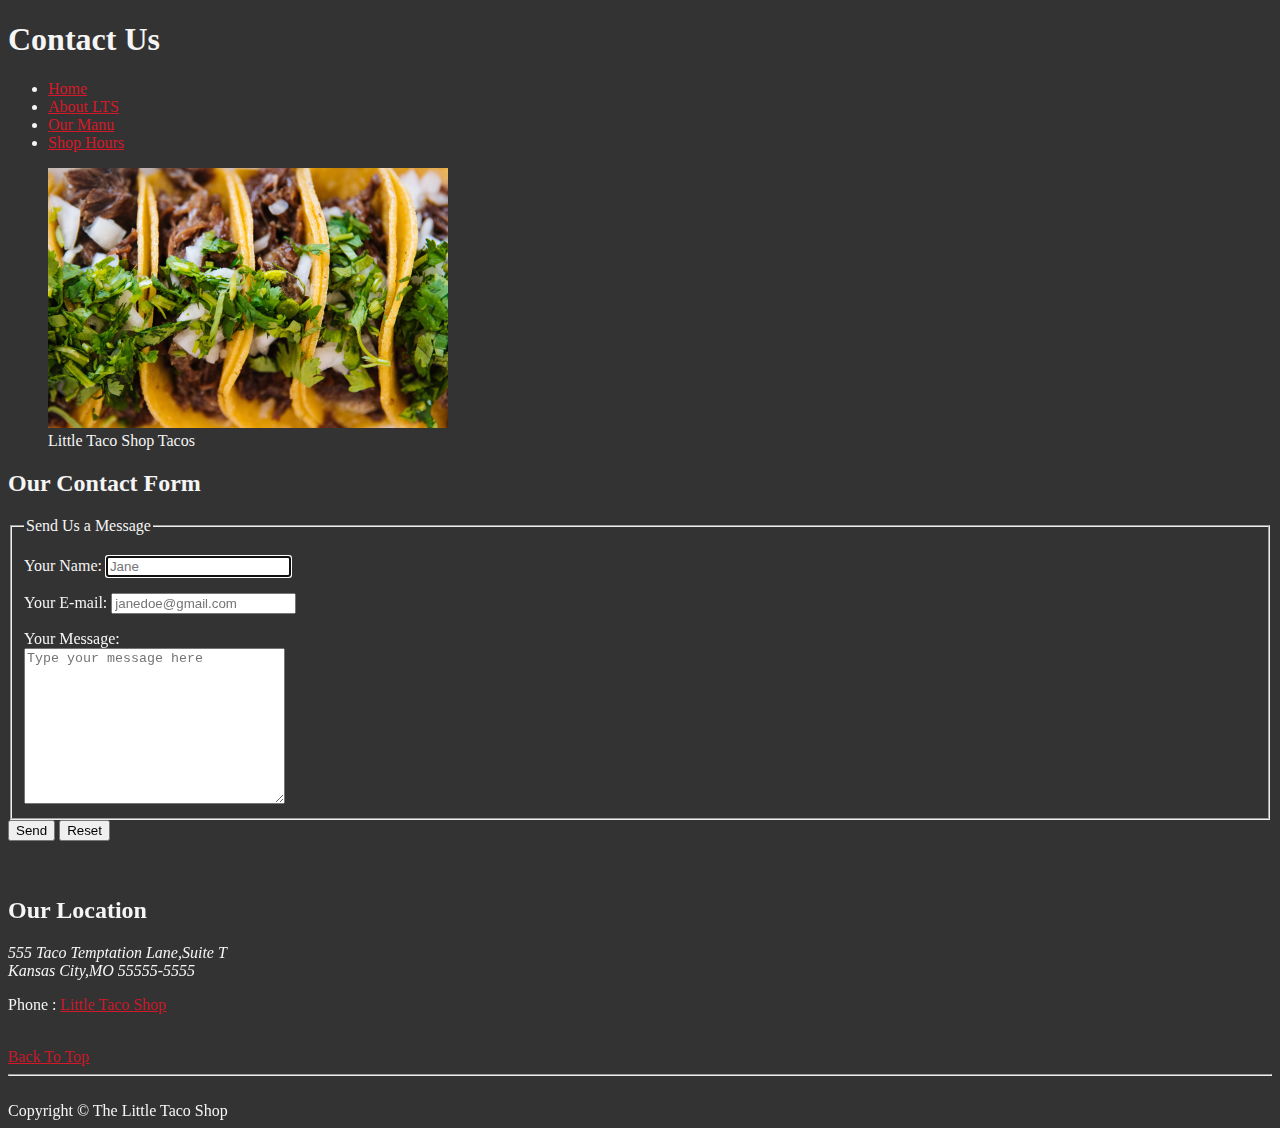
<file: Our Little Taco Shop/contact us.html>
<!DOCTYPE html>

<html lan="en">
    <head>
        <title>Contact Us</title>
        <link rel="stylesheet" href="main.css" type="text/css">
    </head>

    <body>
        <h1>Contact Us</h1>

        <nav>
            <ul>
                <li>
                    <a href="index.html">Home</a>
                </li>
                <li>
                    <a href="#aboutLTS">About LTS</a>
                </li>
                <li>
                    <a href="#manu">Our Manu</a>
                </li>
                <li>
                    <a href="shop hour">Shop Hours</a>
                </li>
                
            </ul>
        </nav>

        <figure>
            <img src="img\tacos_close_up_400x260.png" alt="Little Taco Shop" title="Little Taco Shop">
            <figcaption>Little Taco Shop Tacos</figcaption>
        </figure>

        <form action="https://httpbin.org/get" method="get">
            <h2>Our Contact Form</h2>

            <fieldset>
                <legend>Send Us a Message</legend>

                <p>
                    <label for="name">Your Name:</label>
                    <input type="text" name="Name" id="name" 
                        placeholder="Jane" autocomplete="on" autofocus required>
                </p>

                <p>
                    <label for="mail">Your E-mail:</label>
                    <input type="text" name="e-mail" id="mail" 
                        placeholder="janedoe@gmail.com" autocomplete="on"  required>
                </p>

                <label for="msg">Your Message:</label>
                <br>
                <textarea name="message" id="msg" cols="30" rows="10"
                     placeholder="Type your message here"></textarea>

            </fieldset>

            <button type="submit">Send</button>
            <button type="reset">Reset</button>
        </form>

        <br><br>

        <h2>Our Location</h2>
        <address>
            555 Taco Temptation Lane,Suite T <br>
            Kansas City,MO 55555-5555
        </address>

        <p>Phone : <a href="Tel:01521709896">Little Taco Shop</a></p>

        <br>
        <a href="#"> Back To Top</a>
        <br>

        <hr>
        <br>

        Copyright &copy; The Little Taco Shop

    </body>
</html>
</file>
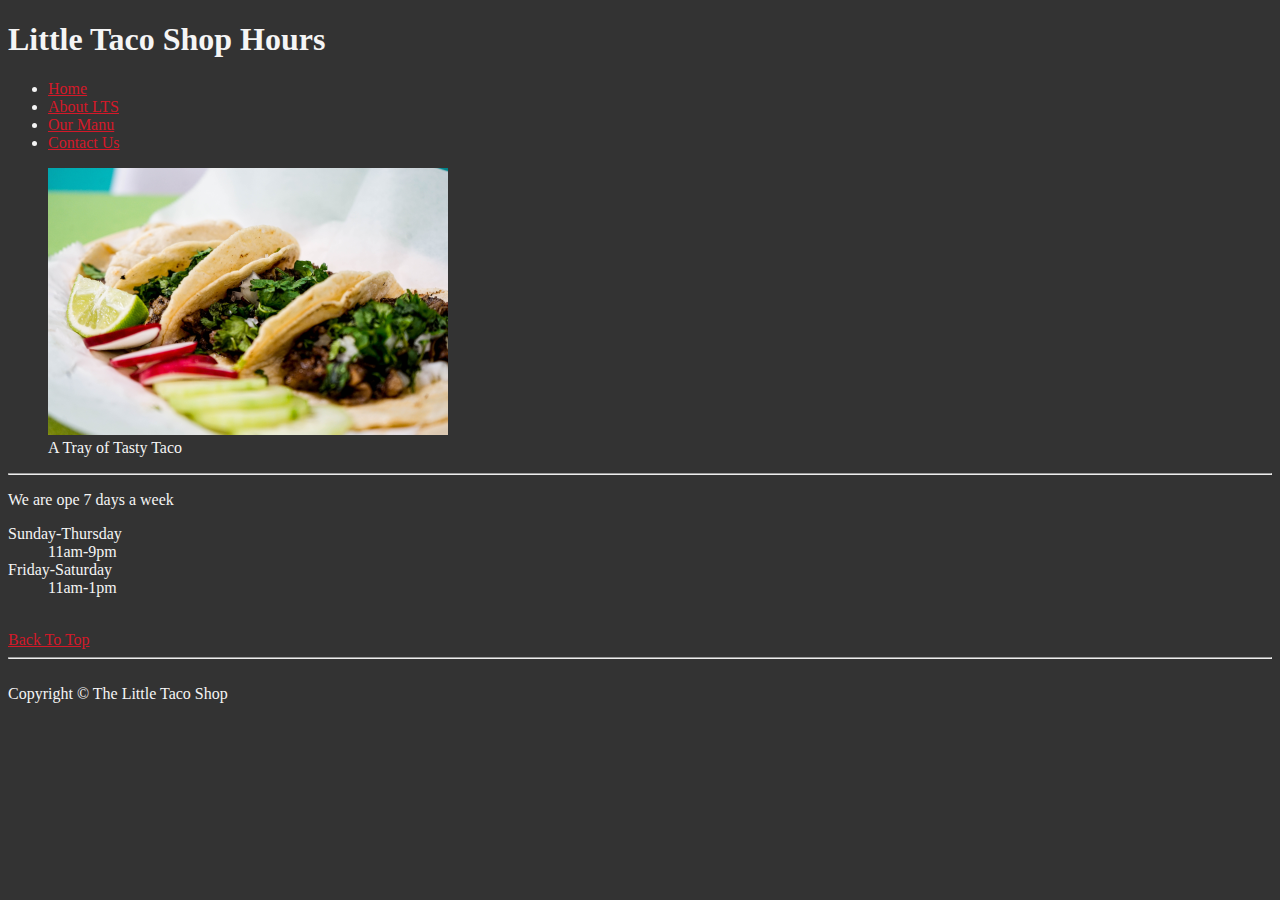
<file: Our Little Taco Shop/shop hours.html>
<!DOCTYPE html>

<html lan="en">
    <head>
        <title>Shop Hours</title>
        <link rel="stylesheet" href="main.css" type="text/css">
    </head>

    <body>
        <h1>Little Taco Shop Hours</h1>

        <nav>
            <ul>
                <li>
                    <a href="index.html">Home</a>
                </li>
                <li>
                    <a href="#aboutLTS">About LTS</a>
                </li>
                <li>
                    <a href="#manu">Our Manu</a>
                </li>
                <li>
                    <a href="contact us.html">Contact Us</a>
                </li>
            </ul>
        </nav>

        <figure>
            <img src="img\tacos_tray_400x267.png" alt="A Tray of Tasty Taco" title="A Tray of Tasty Taco">
            <figcaption>A Tray of Tasty Taco</figcaption>
        </figure>

        <hr>

        <section>
            <p>We are ope 7 days a week</p>
            
            <dl>
                <dt>Sunday-Thursday</dt>
                <dd><time datetime="11:00">11am</time>-<time datetime="21:00">9pm</dd>

                <dt>Friday-Saturday</dt>
                <dd><time datetime="11:00">11am</time>-<time datetime="13:00">1pm</time></dd>
            </dl>
        </section>

        <br>
        <a href="#"> Back To Top</a>
        <br>

        <hr>
        <br>

        Copyright &copy; The Little Taco Shop


    </body> 
</html>
</file>
<file: Our Little Taco Shop/main.css>
html {
    front-size: 22px;
}
body{
    background-color: #333;
    color: whitesmoke;
}

a{
    color:rgb(211, 25, 41);
}
a:visited{
    color:rgb(189, 207, 24);
}
a:hover, a:active{
    color: #2de21d;
}


table, tr, th, td, caption{
    border: 1px solid #eee;
    font-family: 'Courier New', Courier, monospace;
    border-collapse: collapse;
    padding: 0.5rem;
}
</file>
<file: main.css>
html {
    front-size: 22px;
}
body{
    background-color: #333;
    color: whitesmoke;
}

a{
    color:rgb(211, 25, 41);
}
a:visited{
    color:rgb(189, 207, 24);
}
a:hover, a:active{
    color: #2de21d;
    font-style: oblique;
    font-size: 1.2rem;
}


table, tr, th, td, caption{
    border: 1px solid #eee;
    font-family: 'Courier New', Courier, monospace;
    border-collapse: collapse;
    padding: 0.5rem;
}
</file>
